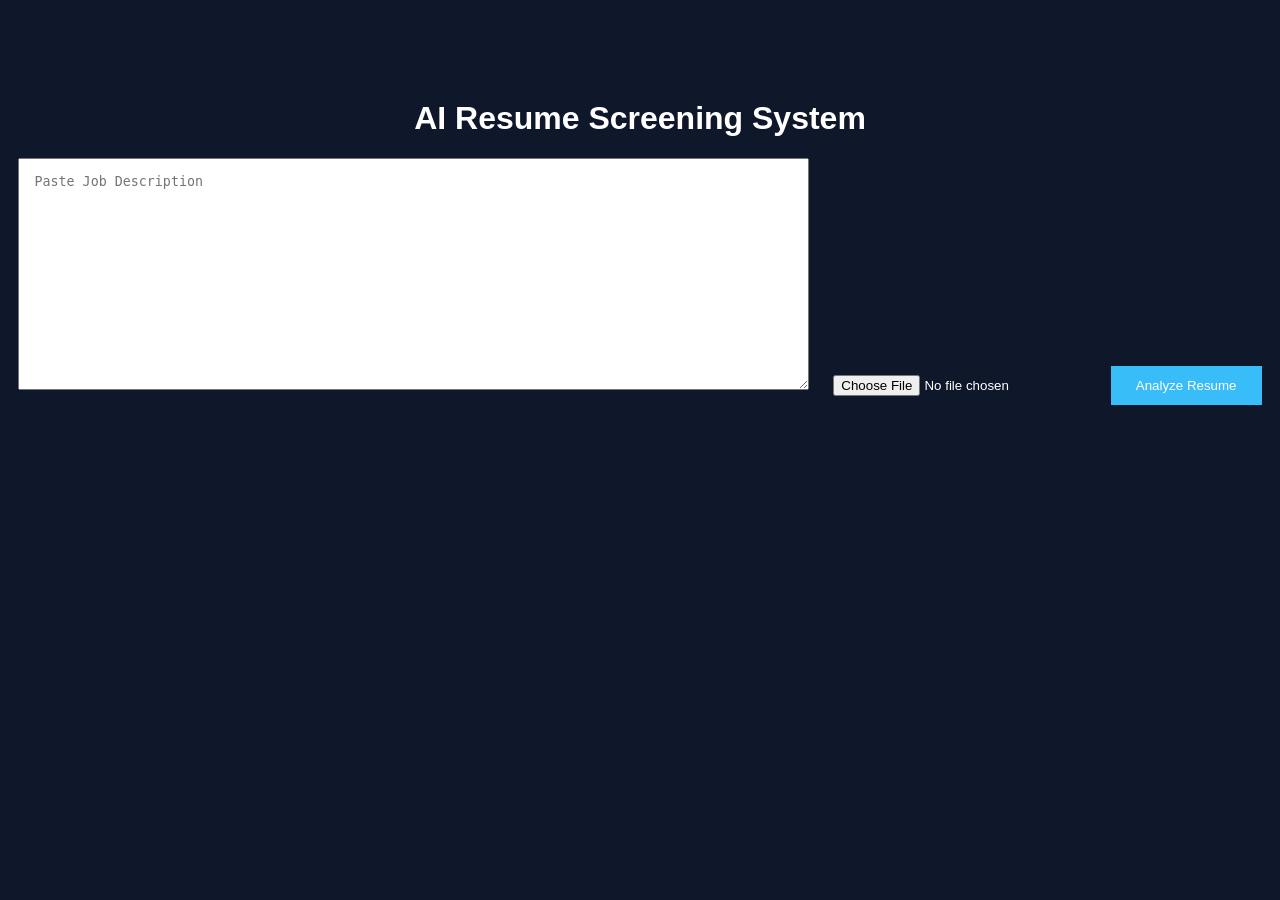
<file: templates/index.html>
<!DOCTYPE html>
<html>
<head>
    <title>AI Resume Screener</title>
    <link rel="stylesheet" href="/static/style.css">
</head>
<body>

<div class="container">

    <h1>AI Resume Screening System</h1>

    <form action="/analyze" method="POST" enctype="multipart/form-data">

        <textarea
            name="job_description"
            placeholder="Paste Job Description"
            required
        ></textarea>

        <input
            type="file"
            name="resume"
            required
        >

        <button type="submit">
            Analyze Resume
        </button>

    </form>

</div>

</body>
</html>
</file>
<file: static/style.css>
body{
    font-family:Arial;
    background:#0f172a;
    color:white;
    text-align:center;
}

.container{
    margin-top:100px;
}

textarea{
    width:60%;
    height:200px;
    padding:15px;
}

input{
    margin:20px;
}

button{
    padding:12px 25px;
    background:#38bdf8;
    border:none;
    color:white;
}
</file>
